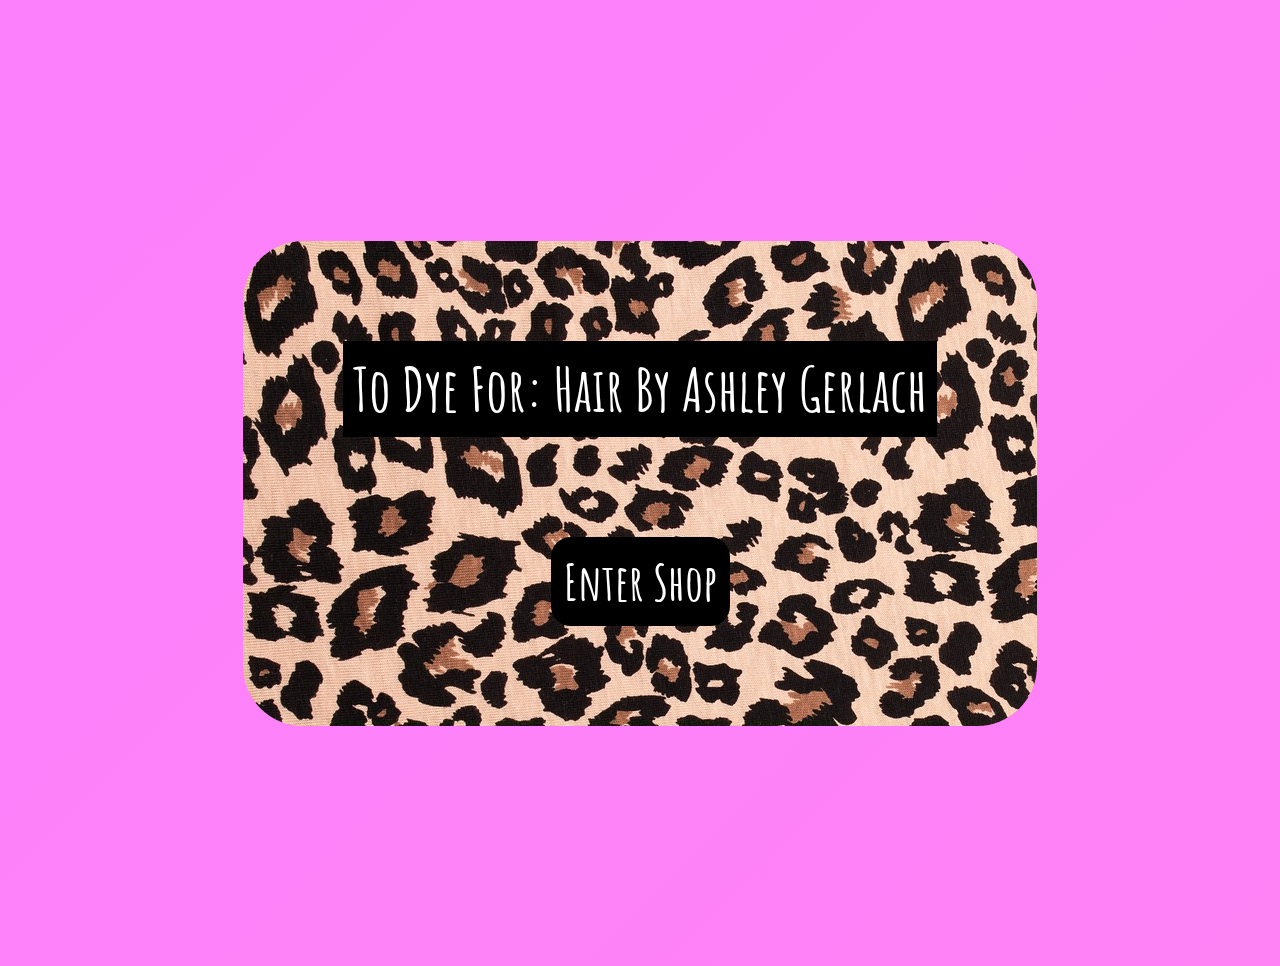
<file: index.html>
<!DOCTYPE html>
<html lang="en">
    <head>
        <title>To Dye For</title>
        <meta charset="utf-8">
        <meta name="viewport" content="width=device-width, initial-scale=1">
        <link rel="preconnect" href="https://fonts.googleapis.com">
        <link rel="preconnect" href="https://fonts.gstatic.com" crossorigin>
        <link href="https://fonts.googleapis.com/css2?family=Amatic+SC&display=swap" rel="stylesheet">
        <link rel="stylesheet" href="./assets/css/style.css">
    </head>
    <body>
        <div id="container">
            <div id="inside">
            <p id="maintitle"><strong>To Dye For: Hair By Ashley Gerlach</strong></p>
            <a href="display.html"><strong>Enter Shop</strong></a>
            </div>
        </div>
        <script src="./assets/js/script.js"></script>
    </body>
</file>
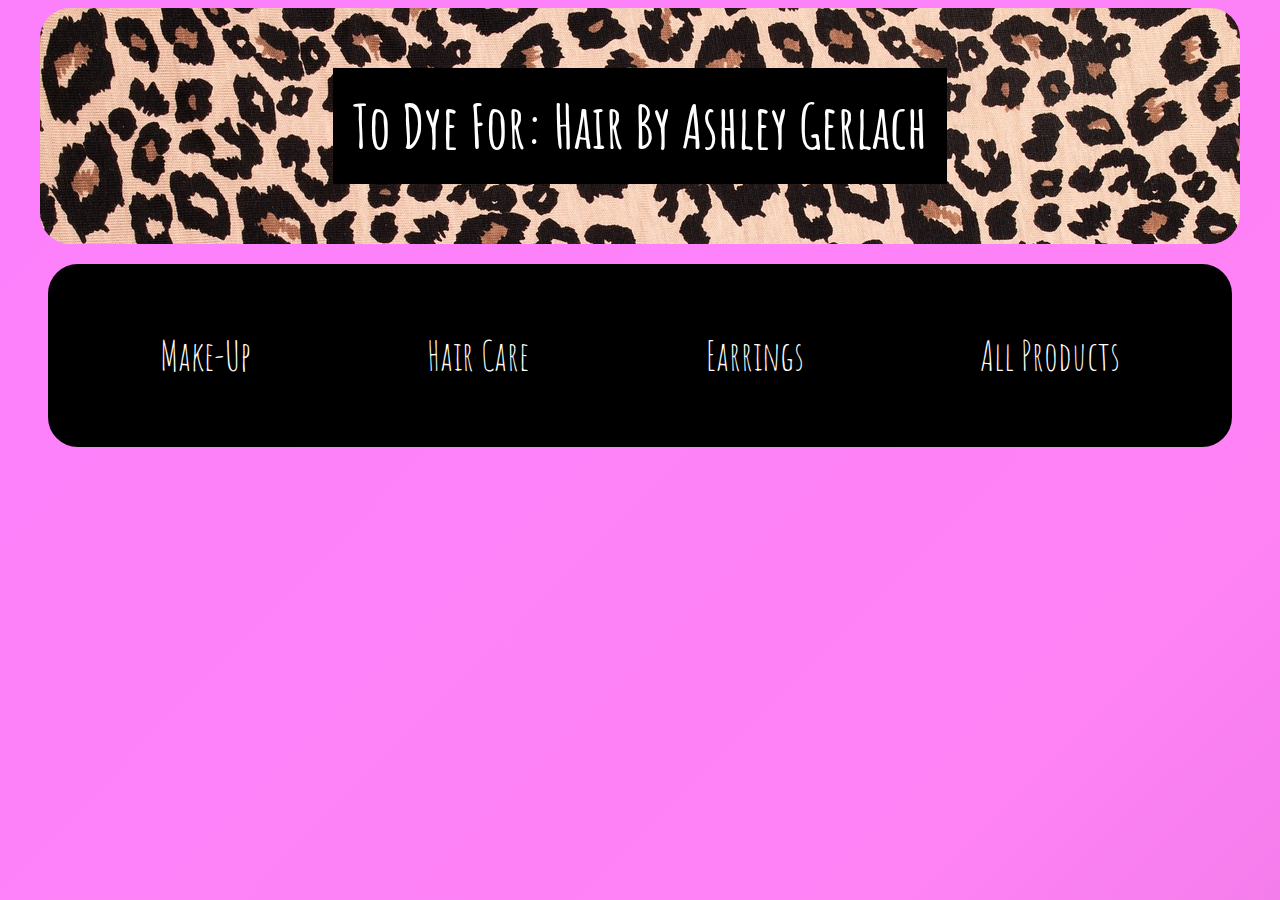
<file: display.html>
<!DOCTYPE html>
<html lang="en">
    <head>
        <title>To Dye For Shop</title>
        <meta charset="utf-8">
        <meta name="viewport" content="width=device-width, initial-scale=1">
        <link rel="preconnect" href="https://fonts.googleapis.com">
        <link rel="preconnect" href="https://fonts.gstatic.com" crossorigin>
        <link href="https://fonts.googleapis.com/css2?family=Amatic+SC&display=swap" rel="stylesheet">
        <link rel="stylesheet" href="./assets/css/display.css">
    </head>
    <body>
        <div id="header">
            <p id="headertext">
                <strong>To Dye For: Hair By Ashley Gerlach</strong>
            </p>
        </div>
        <div id="main">
            <div id="menubar">
                <button class="test" id="makeupbtn"><p>Make-Up</p></button>
                <button class="test" id="haircarebtn"><p>Hair Care</p></button>
                <button class="test" id="earringsbtn"><p>Earrings</p></button>
                <button class="test" id="allproductsbtn"><p>All Products</p></button>
            </div>
            <h1 id="productheader"><strong></strong></h1>
            <div id="container">
            </div>
        </div>
        <script src="./assets/js/script.js"></script>
    </body>
</file>
<file: assets/css/style.css>
* {
    font-family: 'Amatic SC', sans-serif;
}

body {
	background: linear-gradient(-45deg, #fc80fc, #b158b1, #ce68cc, #ff83f5, #fc80fc);
	background-size: 400% 400%;
	animation: gradient 5s ease infinite;
}

@keyframes gradient {
	50% {
		background-position: 100% 70%;
	}
	50% {
		background-position: 100% 70%;
	}
	100% {
		background-position: 0% 50%;
	}
}

#container {
    display: flex;
    align-items: center;
    justify-content: center;
    flex-direction: column;
    height: 950px;
}

#inside {
    display: flex;
    font-size: 60px;
    flex-direction: column;
    justify-content: center;
    align-items: center;
    background-image: url(leopard-print-backdrop.jpg);
    color: white;
    padding: 50px;
    border-radius: 60px;
    animation: gradient 10s ease infinite;
    transition: background 1s;
    transition: background 1s, transform 1s;
    transition: box-shadow 0.6s ease-in-out;
}

a {
    font-size: 50px;
    margin: 50px;
    padding: 10px;
    border-radius: 20px;
    background-color: black;
    color: white;
    transition: background 1s;
    transition: background 1s, transform 1s;
    text-decoration: none;
    border-style: solid;
    border-color: black;
}

#maintitle {
    margin: 50px;
    background-color: black;
    padding: 10px;
}

#enter:hover {
    background-color: white;
    color: black;
    cursor: pointer;
}

#enter:active {
    background-color: black;
    color: white;
    cursor: pointer;
}

a:hover {
    background-color: white;
    color: black;
    cursor: pointer;
}

a:active {
    background-color: black;
    color: white;
    cursor: pointer;
}

#inside:hover {
    box-shadow: 0px 0px 20px 10px #ffffff;
    transition: box-shadow 0.6s ease-in-out;
}

#inside:after {
    box-shadow: 0px 0px 20px 10px #ffffff;
    transition: box-shadow 0.6s ease-in-out;
}

@media screen and (max-width: 500px) {
    #inside {
        font-size: 30px;
        height: 60%;
        width: 60%;
        margin: 0px;
        padding: 0px;
    }
    #enter {
        font-size: 30px;
    }
    #container {
        padding: 0px;
        margin: 0px;
    }
}

@media screen and (max-width: 800px) {
    #inside {
        font-size: 30px;
        height: 60%;
        width: 60%;
        margin: 0px;
        padding: 0px;
    }
    #enter {
        font-size: 30px;
    }
    #container {
        padding: 0px;
        margin: 0px;
    }
}
</file>
<file: assets/css/display.css>
* {
    font-family: 'Amatic SC', sans-serif;
}

body {
	background: linear-gradient(-45deg, #fc80fc, #b158b1, #ce68cc, #ff83f5, #fc80fc);
	background-size: 400% 400%;
	animation: gradient 5s ease infinite;
}

@keyframes gradient {
	50% {
		background-position: 100% 70%;
	}
	50% {
		background-position: 100% 70%;
	}
	100% {
		background-position: 0% 50%;
	}
}

#header {
    display: flex;
    flex-direction: row;
    justify-content: center;
    margin: auto;
    background-image: url(leopard-print-backdrop.jpg);
    border-radius: 30px;
    width: 95%;
}

#headertext {
    background-color: black;
    font-size: 60px;
    color: white;
    padding: 20px;
}

#main {
    display: flex;
    flex-direction: column;
}

#menubar {
    display: flex;
    flex-direction: row;
    flex-wrap: wrap;
    justify-content: space-between;
    margin: auto;
    margin-top: 20px;
    color: white;
    border-style: solid;
    border-color: black;
    border-radius: 30px;
    background-color: black;
    padding: 20px;
    width: 90%;
}

.test {
    background-color: black;
    color:white;
    text-decoration: none;
    border-style: solid;
    border-radius: 15px;
    font-size: 40px;
    margin: auto;
}

#container {
    display: flex;
    flex-direction: row;
    flex-wrap: wrap;
    justify-content: space-between;
    align-items: center;
}

#items {
    background-color: black;
    color:white;
    text-decoration: none;
    border-radius: 15px;
    font-size: 40px;
    margin: auto;
    margin-top: 20px;
    padding: 20px;
}

.test:hover {
    background-color: white;
    color: black;
    cursor: pointer;
}

.test:active {
    background-color: black;
    color: white;
    cursor: pointer;
}

#menubar:hover {
    box-shadow: 0px 0px 20px 10px #ffffff;
    transition: box-shadow 0.6s ease-in-out;
}

#menubar:after {
    box-shadow: 0px 0px 20px 10px #ffffff;
    transition: box-shadow 0.6s ease-in-out;
}

h1 {
    text-align: center;
}

#card p {
    text-align: center;
}
</file>
